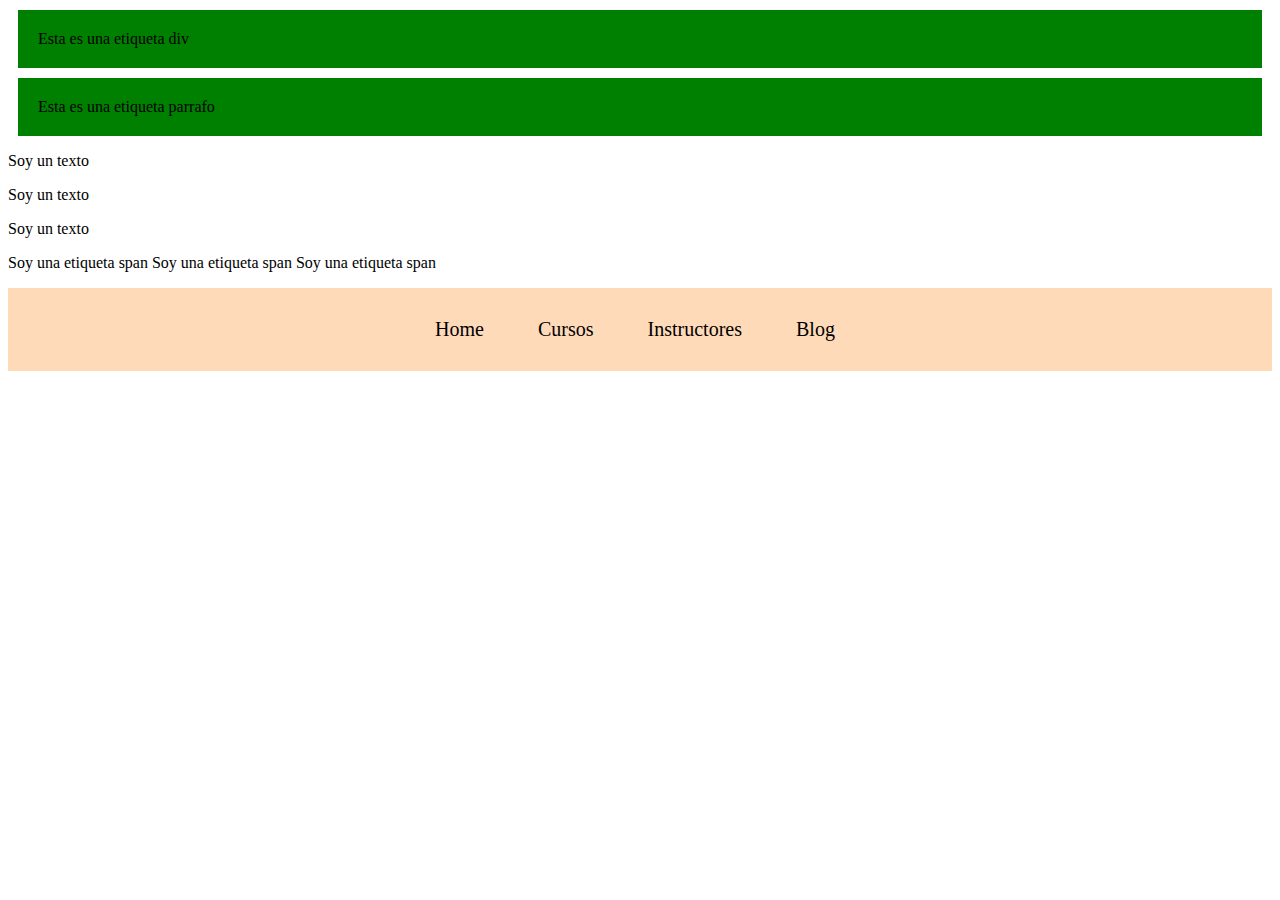
<file: Clase 31 de Enero/display/index.html>
<!DOCTYPE html>
<html lang="en">
<head>
    <meta charset="UTF-8">
    <meta http-equiv="X-UA-Compatible" content="IE=edge">
    <meta name="viewport" content="width=device-width, initial-scale=1.0">
    <title>Document</title>
    <link rel="stylesheet" href="style.css">
</head>
<body>
    <div class="block-element">Esta es una etiqueta div</div>
    <p class="block-element">Esta es una etiqueta parrafo</p>
    <div>
        <p class="parrafo">Soy un texto</p>
        <p class="parrafo">Soy un texto</p>
        <p class="parrafo">Soy un texto</p>
    </div>
    <span>Soy una etiqueta span</span>
    <span>Soy una etiqueta span</span>
    <span>Soy una etiqueta span</span>

    <ul class="nav">
        <li>Home</li>
        <li>Cursos</li>
        <li>Instructores</li>
        <li>Blog</li>
    </ul>
</body>
</html>
</file>
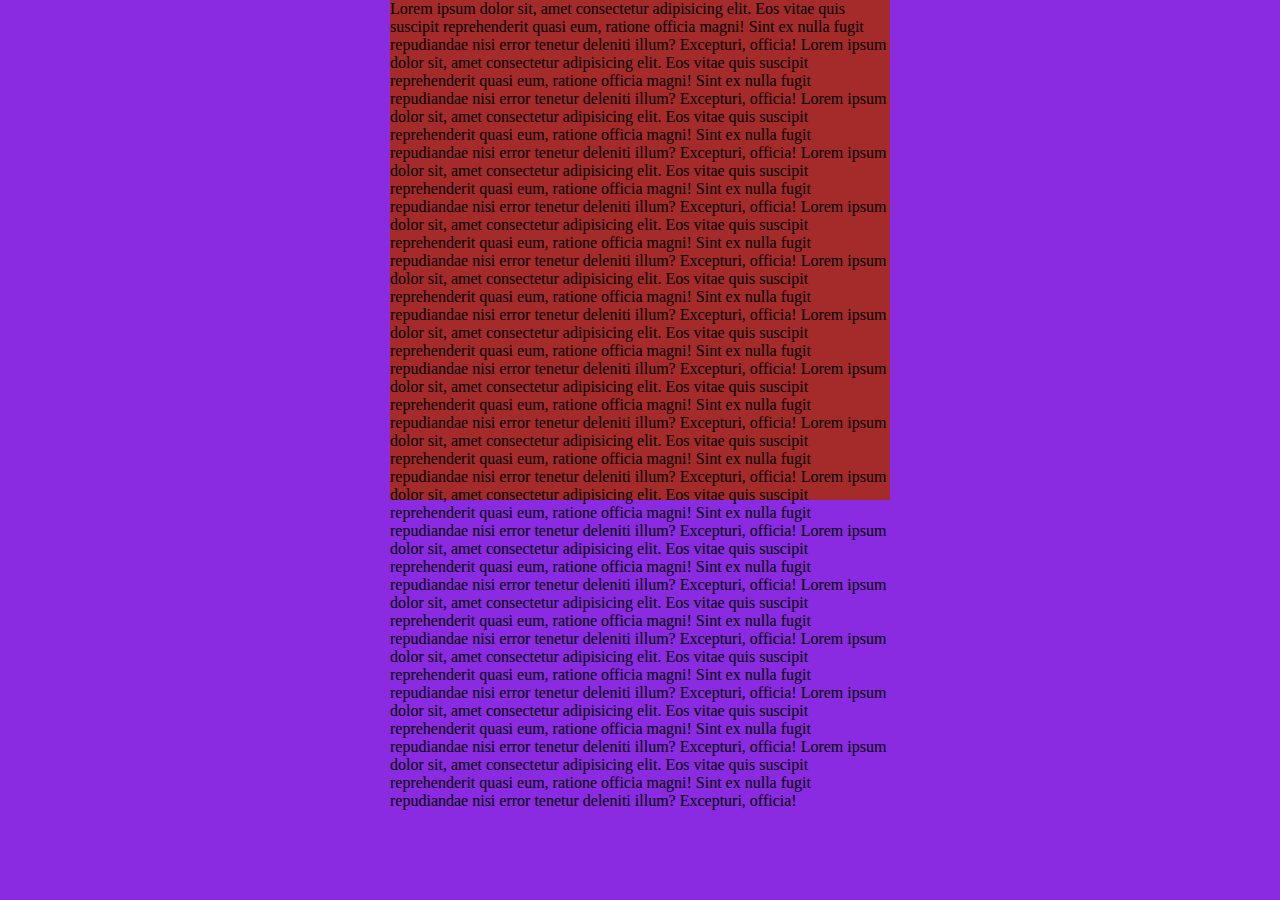
<file: Clase 31 de Enero/medidas/index.html>
<!DOCTYPE html>
<html lang="en">

<head>
    <meta charset="UTF-8">
    <meta http-equiv="X-UA-Compatible" content="IE=edge">
    <meta name="viewport" content="width=device-width, initial-scale=1.0">
    <title>Document</title>
    <link rel="stylesheet" href="style.css">
</head>

<body>
    <main>
        <section>
            <p>
                Lorem ipsum dolor sit, amet consectetur adipisicing elit. Eos vitae quis suscipit reprehenderit quasi eum, ratione officia magni! Sint ex nulla fugit repudiandae nisi error tenetur deleniti illum? Excepturi, officia!
                Lorem ipsum dolor sit, amet consectetur adipisicing elit. Eos vitae quis suscipit reprehenderit quasi eum, ratione officia magni! Sint ex nulla fugit repudiandae nisi error tenetur deleniti illum? Excepturi, officia!
                Lorem ipsum dolor sit, amet consectetur adipisicing elit. Eos vitae quis suscipit reprehenderit quasi eum, ratione officia magni! Sint ex nulla fugit repudiandae nisi error tenetur deleniti illum? Excepturi, officia!
                Lorem ipsum dolor sit, amet consectetur adipisicing elit. Eos vitae quis suscipit reprehenderit quasi eum, ratione officia magni! Sint ex nulla fugit repudiandae nisi error tenetur deleniti illum? Excepturi, officia!
                Lorem ipsum dolor sit, amet consectetur adipisicing elit. Eos vitae quis suscipit reprehenderit quasi eum, ratione officia magni! Sint ex nulla fugit repudiandae nisi error tenetur deleniti illum? Excepturi, officia!
                Lorem ipsum dolor sit, amet consectetur adipisicing elit. Eos vitae quis suscipit reprehenderit quasi eum, ratione officia magni! Sint ex nulla fugit repudiandae nisi error tenetur deleniti illum? Excepturi, officia!
                Lorem ipsum dolor sit, amet consectetur adipisicing elit. Eos vitae quis suscipit reprehenderit quasi eum, ratione officia magni! Sint ex nulla fugit repudiandae nisi error tenetur deleniti illum? Excepturi, officia!
                Lorem ipsum dolor sit, amet consectetur adipisicing elit. Eos vitae quis suscipit reprehenderit quasi eum, ratione officia magni! Sint ex nulla fugit repudiandae nisi error tenetur deleniti illum? Excepturi, officia!
                Lorem ipsum dolor sit, amet consectetur adipisicing elit. Eos vitae quis suscipit reprehenderit quasi eum, ratione officia magni! Sint ex nulla fugit repudiandae nisi error tenetur deleniti illum? Excepturi, officia!
                Lorem ipsum dolor sit, amet consectetur adipisicing elit. Eos vitae quis suscipit reprehenderit quasi eum, ratione officia magni! Sint ex nulla fugit repudiandae nisi error tenetur deleniti illum? Excepturi, officia!
                Lorem ipsum dolor sit, amet consectetur adipisicing elit. Eos vitae quis suscipit reprehenderit quasi eum, ratione officia magni! Sint ex nulla fugit repudiandae nisi error tenetur deleniti illum? Excepturi, officia!
                Lorem ipsum dolor sit, amet consectetur adipisicing elit. Eos vitae quis suscipit reprehenderit quasi eum, ratione officia magni! Sint ex nulla fugit repudiandae nisi error tenetur deleniti illum? Excepturi, officia!
                Lorem ipsum dolor sit, amet consectetur adipisicing elit. Eos vitae quis suscipit reprehenderit quasi eum, ratione officia magni! Sint ex nulla fugit repudiandae nisi error tenetur deleniti illum? Excepturi, officia!
                Lorem ipsum dolor sit, amet consectetur adipisicing elit. Eos vitae quis suscipit reprehenderit quasi eum, ratione officia magni! Sint ex nulla fugit repudiandae nisi error tenetur deleniti illum? Excepturi, officia!
                Lorem ipsum dolor sit, amet consectetur adipisicing elit. Eos vitae quis suscipit reprehenderit quasi eum, ratione officia magni! Sint ex nulla fugit repudiandae nisi error tenetur deleniti illum? Excepturi, officia!
            </p>
        </section>
    </main>
    <!--<main class="text-container">
        <p>Soy un texto ejemplo</p>
        <div>
            <p>Soy otro texto ejemplo</p>
            <div>
                <p>Soy otro texto ejemplo</p>
                <div>
                    <p>Soy otro texto ejemplo</p>
                    <div>
                        <p>Soy otro texto ejemplo</p>
                    </div>
                </div>
            </div>
        </div>
    </main>-->
</body>

</html>
</file>
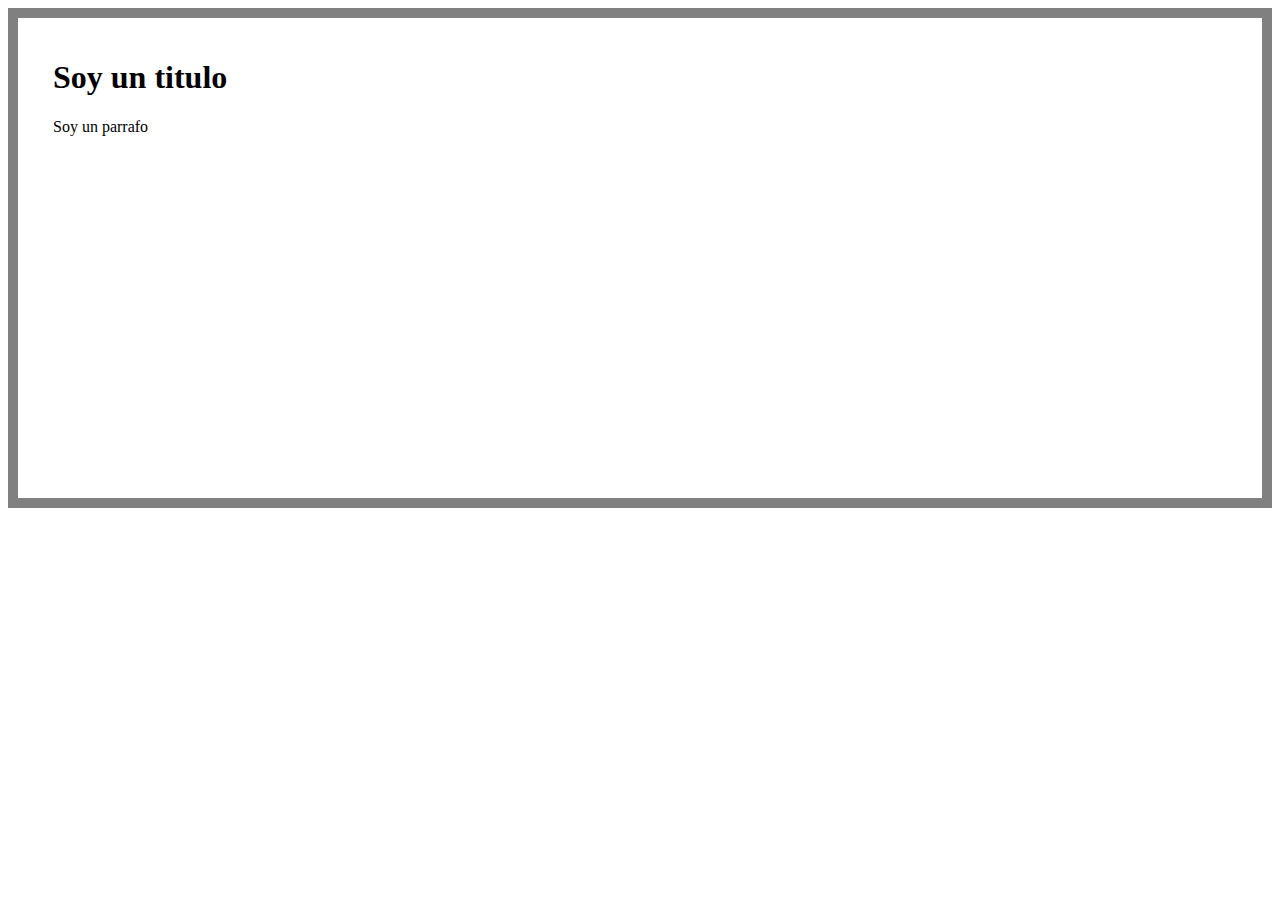
<file: Clase 31 de Enero/modeloDeCajas/index.html>
<!DOCTYPE html>
<html lang="en">
<head>
    <meta charset="UTF-8">
    <meta http-equiv="X-UA-Compatible" content="IE=edge">
    <meta name="viewport" content="width=device-width, initial-scale=1.0">
    <title>Document</title>
    <link rel="stylesheet" href="style.css">
</head>
<body>
    <main>
        <h1> Soy un titulo</h1>
        <div>
            <p>Soy un parrafo</p>
        </div>
    </main>
</body>
</html>
</file>
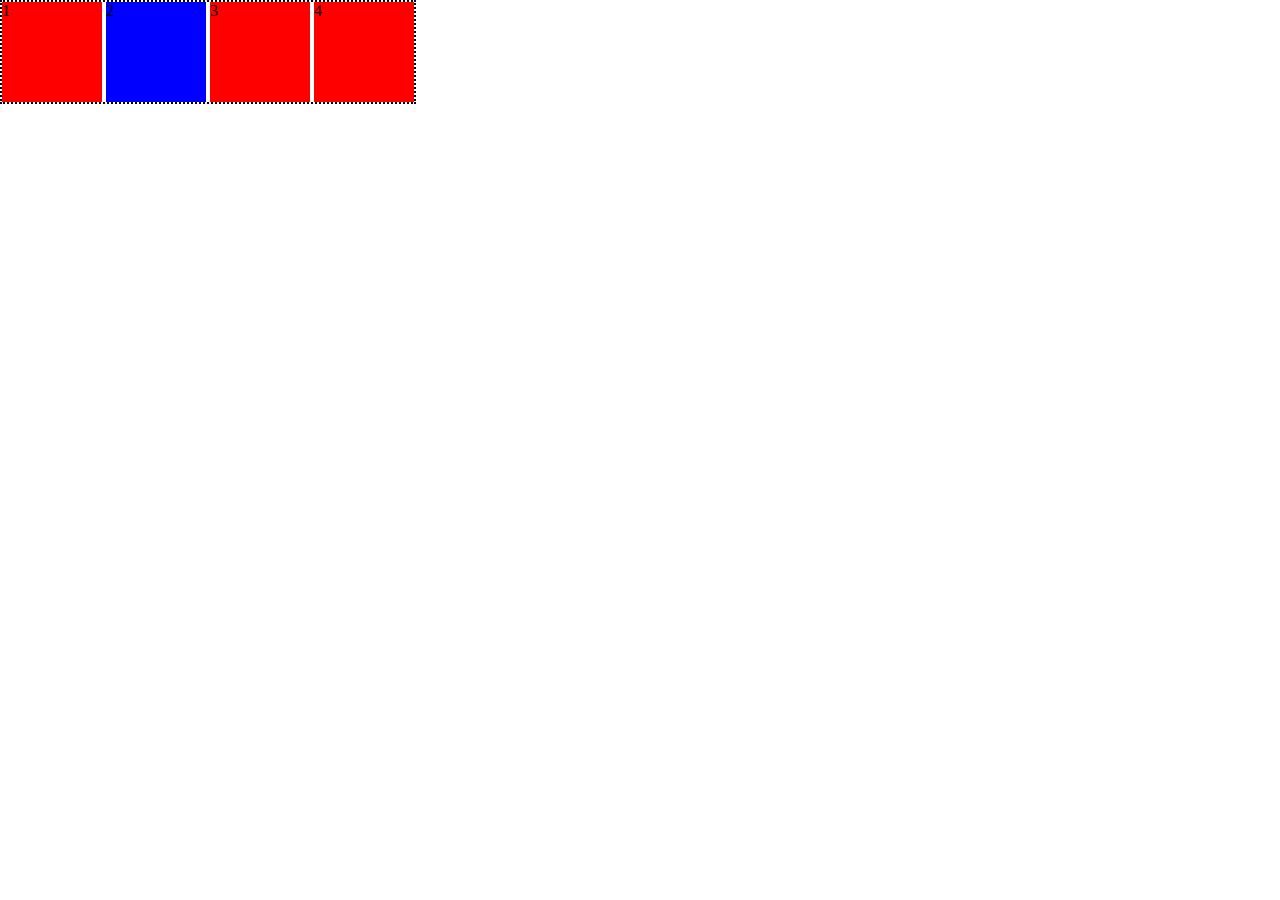
<file: Clase 31 de Enero/position/index.html>
<!DOCTYPE html>
<html lang="en">
<head>
    <meta charset="UTF-8">
    <meta http-equiv="X-UA-Compatible" content="IE=edge">
    <meta name="viewport" content="width=device-width, initial-scale=1.0">
    <title>Document</title>
    <link rel="stylesheet" href="style.css">
</head>
<body>
    <div class="parent">
        <div class="box" id="one"> 1 </div>
        <div class="box" id="two"> 2 </div>
        <div class="box" id="three"> 3 </div>
        <div class="box" id="four"> 4 </div>
    </div>
</body>
</html>
</file>
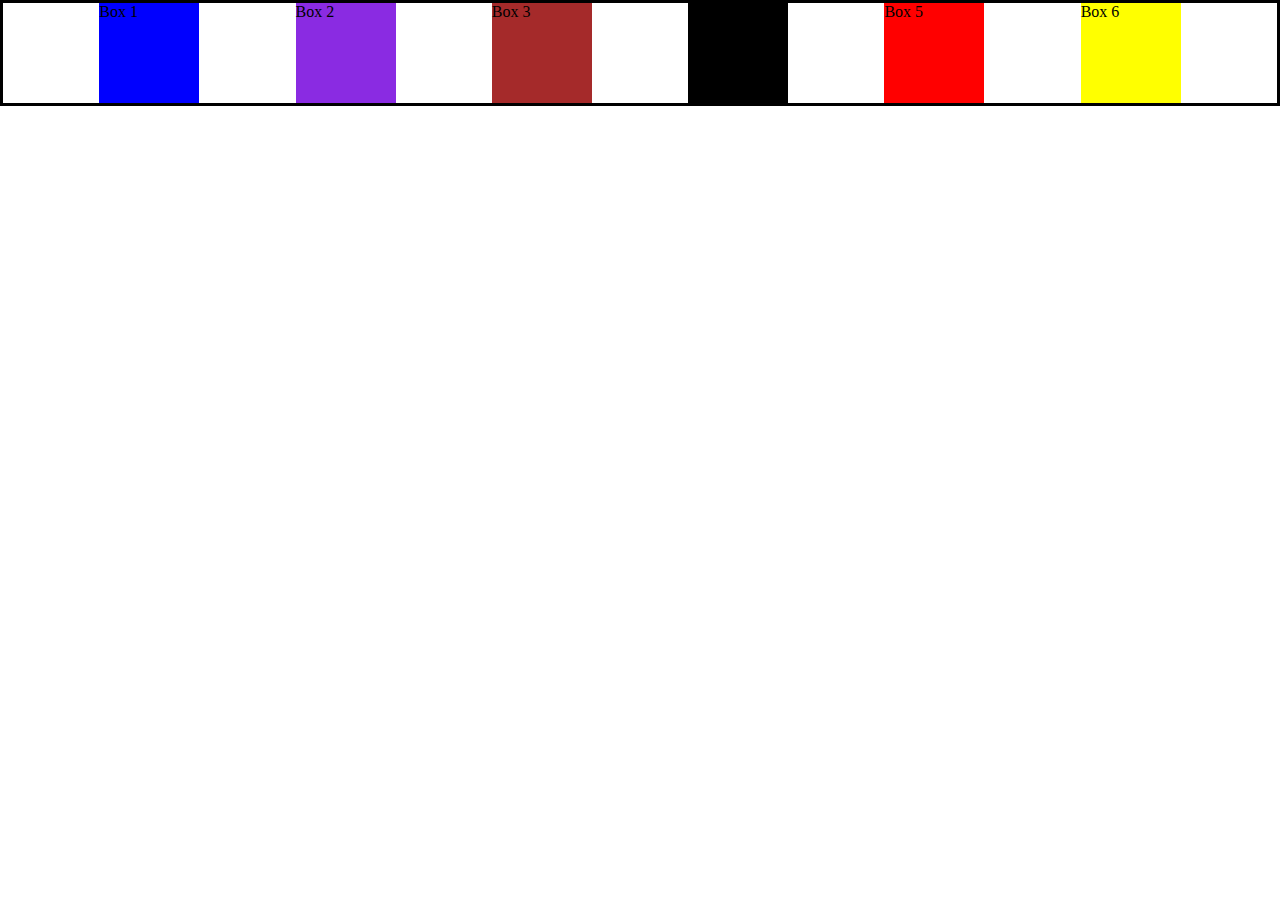
<file: Clase 31 de Enero/display/flex/index.html>
<!DOCTYPE html>
<html lang="en">
<head>
    <meta charset="UTF-8">
    <meta http-equiv="X-UA-Compatible" content="IE=edge">
    <meta name="viewport" content="width=device-width, initial-scale=1.0">
    <title>Document</title>
    <link rel="stylesheet" href="style.css">
</head>
<body>
    <main class="container">
        <div class="box1 box">
            <p>
                Box 1
            </p>
        </div>
        <div class="box2 box">
            <p>
                Box 2
                
            </p>
        </div>
        <div class="box3 box">
            <p>
                Box 3
            </p>
        </div>
        <div class="box4 box">
            <p>
                Box 4
            </p>
        </div>
        <div class="box5 box">
            <p>
                Box 5
            </p>
        </div>
        <div class="box6 box">
            <p>
                Box 6
            </p>
        </div>
    </main>
</body>
</html>
</file>
<file: Clase 31 de Enero/display/style.css>
.block-element {
    background-color: green;
    margin: 10px;
    padding: 20px;
}

.nav {
    background-color: peachpuff;
    padding: 20px;
    list-style: none;
    text-align: center;
}

.nav li {
    display: inline-block;
    font-size: 20px;
    margin: 10px 0;
    padding-left: 20px;
    padding-right: 30px;
}
</file>
<file: Clase 31 de Enero/medidas/style.css>
/*main {
    background-color: brown;
    width: 100%;
    height: 500px;
}

p {
    font-size: 50%;
}

body {
    font-size: 20px;
}
*/
/*
.text-container {
    font-size: 1.5em; /* 1 em vale 16 pixeles
}*/
/*
.text-container div{
    font-size: 1.5em;

}*/
/*
* {
    box-sizing: border-box;
    margin: 0;
    padding: 0;
}

html {
    font-size: 62.5%;
    Regla de 3 para que valga 1rem = 10px
}

p {
    font-size: 3rem;
}

main div {
    font-size: 3rem;
}*/

* {
    box-sizing: border-box;
    margin: 0;
    padding: 0;
}

main {
    width: 100vw;
    height: 100vh;
    background-color: blueviolet;
}

section {
    width: 80%;
    min-width: 300px;
    max-width: 500px;
    height: 500px;
    margin: 0 auto;
    background-color: brown;
}
</file>
<file: Clase 31 de Enero/modeloDeCajas/style.css>
* {
    box-sizing: border-box; 
    padding: 0;
    border: 0;
}

main {
    width: 100%;
    height: 500px;
    border: 10px solid gray;
    padding: 20px 35px;
}
</file>
<file: Clase 31 de Enero/position/style.css>
* {
    box-sizing:  border-box;
    margin: 0;
    padding: 0;
}

.parent {
    border: 2px black dotted;
    display: inline-block;

}

.box {
    display: inline-block;
    background-color: red;
    width: 100px;
    height: 100px;
}

#two {
    background-color: blue;
}
</file>
<file: Clase 31 de Enero/display/flex/style.css>
* {
    box-sizing: border-box;
    margin: 0;
    padding: 0;
}

html {
    font-size: 62.5%;
}

body {
    font-size: 1.6rem;
}

.container {
    border: 0.3rem solid black;
    display: flex;
    flex-wrap: wrap;
    justify-content: space-evenly;
}

.box {
    width: 10rem;
    height: 10rem;
}

.box1 {
    background-color: blue;
}

.box2 {
    background-color: blueviolet;
}

.box3 {
    background-color: brown;
}

.box4 {
    background-color: black;
}

.box5 {
    background-color: red;
}

.box6 {
    background-color: yellow;
}
</file>
